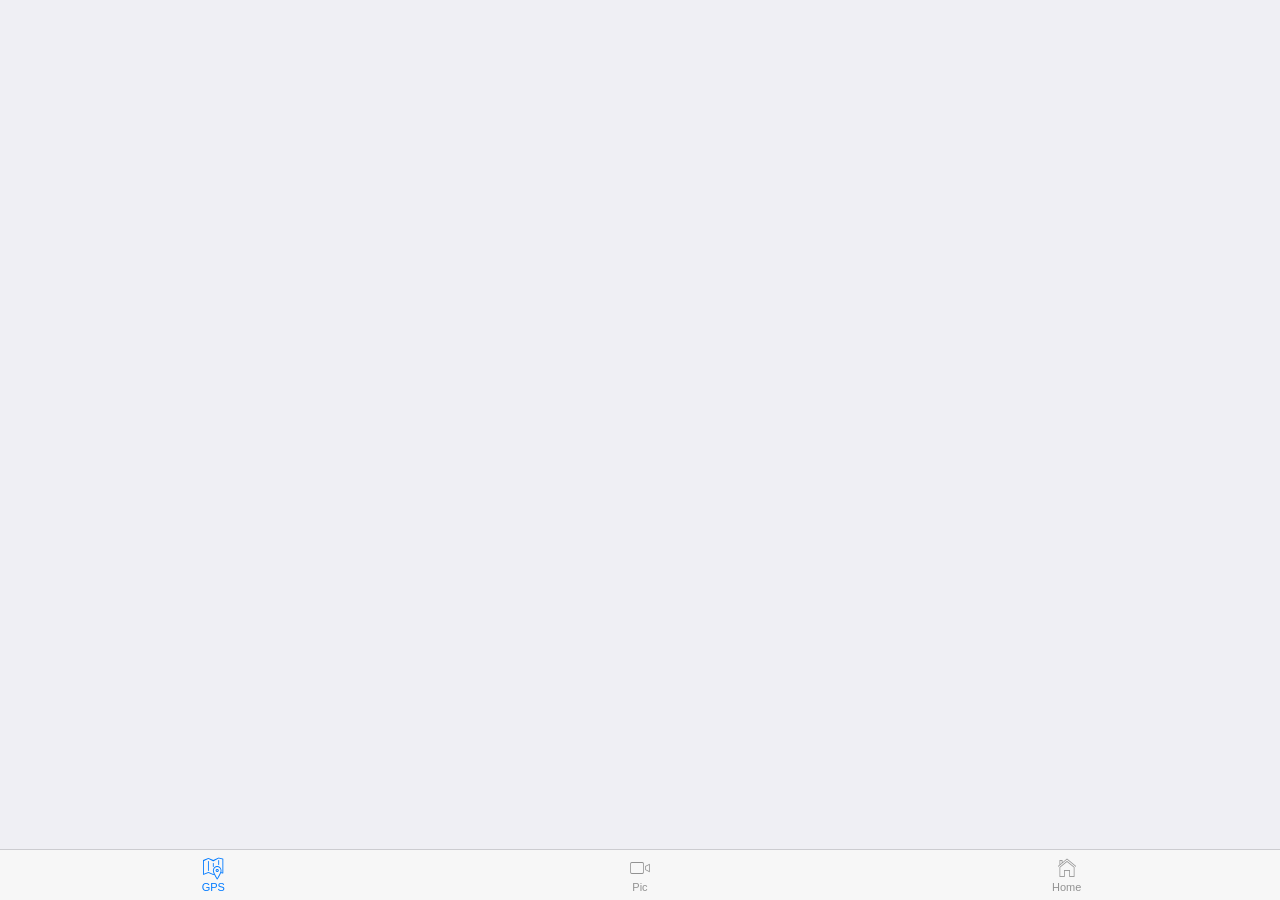
<file: gui/android_app/index.html>
<!DOCTYPE html>
<html>
<head>
    <meta charset="utf-8">
    <meta name="viewport" content="width=device-width,initial-scale=1,minimum-scale=1,maximum-scale=1,user-scalable=no" />
    <title></title>
    <script src="js/mui.min.js"></script>
    <link href="css/mui.min.css" rel="stylesheet"/>
</head>
<body>
<nav class="mui-bar mui-bar-tab">
        <a id="defaultTab" class="mui-tab-item mui-active" href="gps.html">
            <span class="mui-icon mui-icon-map"></span>
            <span class="mui-tab-label">GPS</span>
        </a>
        <a class="mui-tab-item" href="pic.html">
            <span class="mui-icon mui-icon-videocam"></span>
            <span class="mui-tab-label">Pic</span>
        </a>
        <a class="mui-tab-item" href="home.html">
            <span class="mui-icon mui-icon-home"></span>
            <span class="mui-tab-label">Home</span>
        </a>
</nav>

<script src="js/castapp.js"></script>
<script type="text/javascript">
	//初始化
	ca.init();
	
	var pathArray = ['gps.html','pic.html','home.html'];
	castapp.tabBar(pathArray);
</script>
</body>
</html>
</file>
